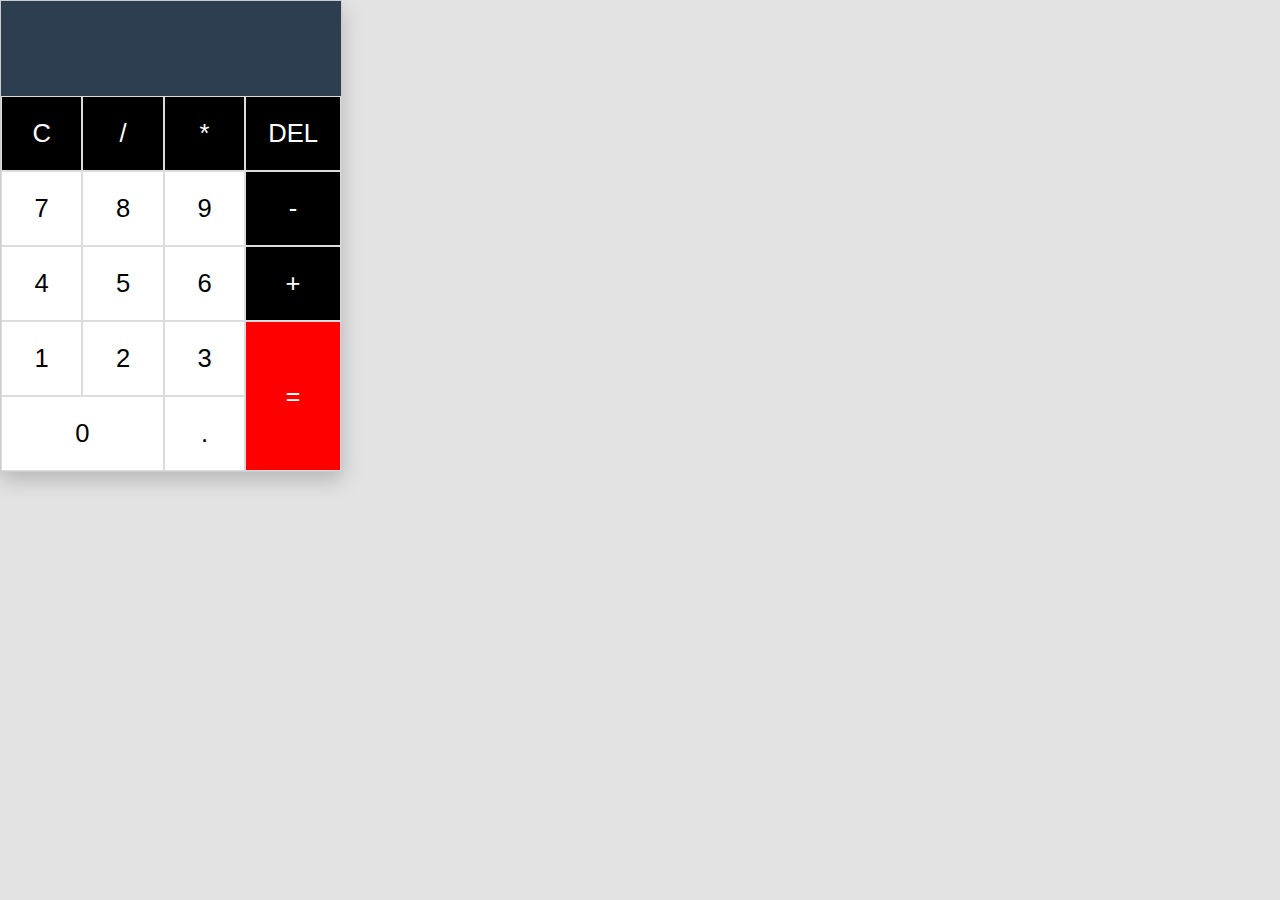
<file: index.html>
<!DOCTYPE html>
<html lang="tr">
<head>
    <meta charset="UTF-8">
    <meta name="viewport" content="width=device-width, initial-scale=1.0">
    <title>Hesap Makinesi</title>
    <link rel="stylesheet" href="hesap.css">
</head>
<body>

    <div class="hesapmakinesi">
        <input type="text" id="yazi" readonly>
        
        <div class="buton-alanı">
            <button onclick="temizlebutonu()" class="islemler">C</button>
            <button onclick="sayilar('/')" class="islemler">/</button>
            <button onclick="sayilar('*')" class="islemler">*</button>
            <button onclick="silbutonu()" class="islemler">DEL</button>

            <button onclick="sayilar('7')">7</button>
            <button onclick="sayilar('8')">8</button>
            <button onclick="sayilar('9')">9</button>
            <button onclick="sayilar('-')" class="islemler">-</button>
            
            <button onclick="sayilar('4')">4</button>
            <button onclick="sayilar('5')">5</button>
            <button onclick="sayilar('6')">6</button>
            <button onclick="sayilar('+')" class="islemler">+</button>
            
            <button onclick="sayilar('1')">1</button>
            <button onclick="sayilar('2')">2</button>
            <button onclick="sayilar('3')">3</button>
            <button onclick="hesaplayıcı()" class="esittir">=</button>

            <button onclick="sayilar('0')" class="sifir">0</button>
            <button onclick="sayilar('.')">.</button>
        </div>
    </div>

    <script src="hesap.js"></script>
</body>
</html>
</file>
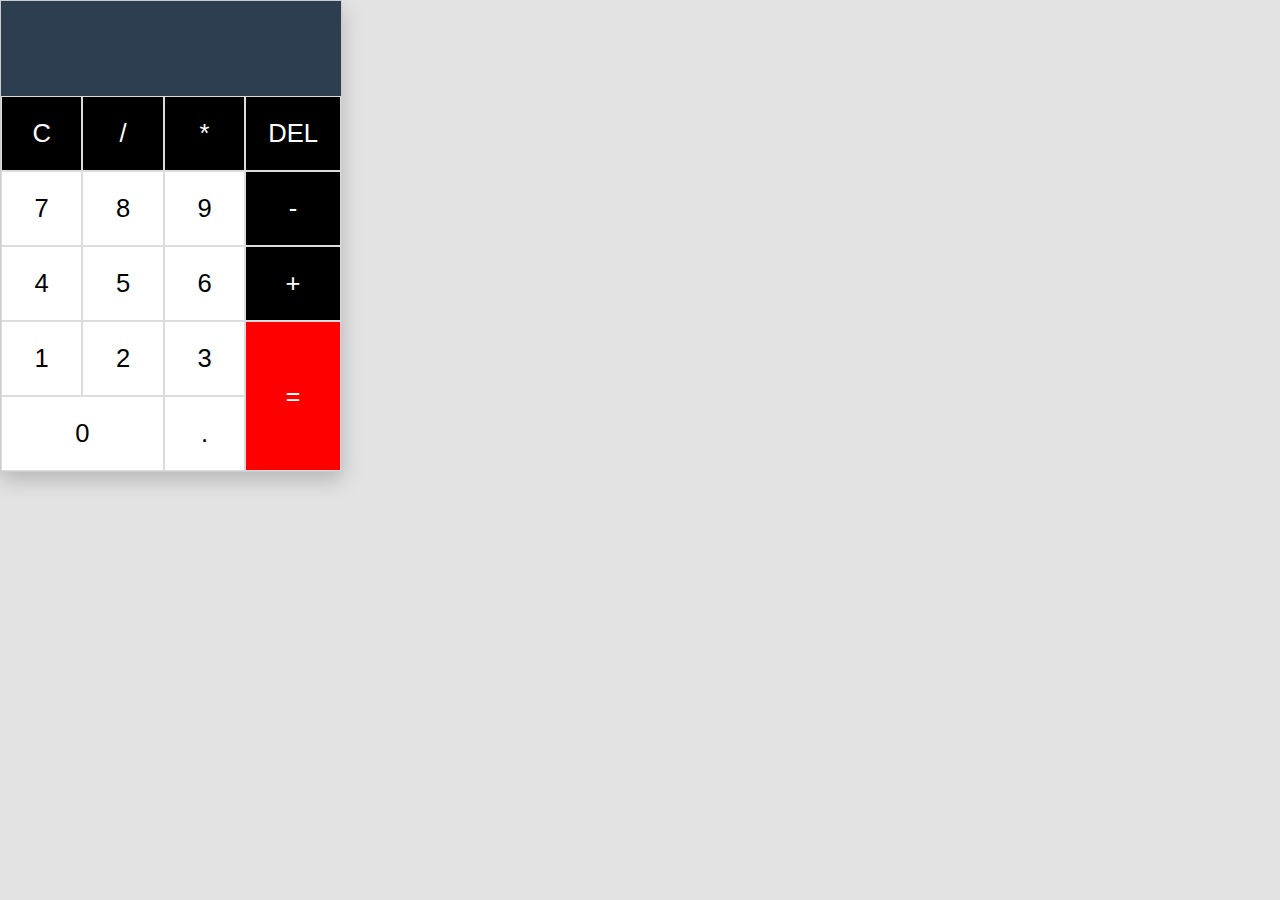
<file: Hesapmakinesi.html>
<!DOCTYPE html>
<html lang="tr">
<head>
    <meta charset="UTF-8">
    <meta name="viewport" content="width=device-width, initial-scale=1.0">
    <title>Hesap Makinesi</title>
    <link rel="stylesheet" href="hesap.css">
</head>
<body>

    <div class="hesapmakinesi">
        <input type="text" id="yazi" readonly>
        
        <div class="buton-alanı">
            <button onclick="temizlebutonu()" class="islemler">C</button>
            <button onclick="sayilar('/')" class="islemler">/</button>
            <button onclick="sayilar('*')" class="islemler">*</button>
            <button onclick="silbutonu()" class="islemler">DEL</button>

            <button onclick="sayilar('7')">7</button>
            <button onclick="sayilar('8')">8</button>
            <button onclick="sayilar('9')">9</button>
            <button onclick="sayilar('-')" class="islemler">-</button>
            
            <button onclick="sayilar('4')">4</button>
            <button onclick="sayilar('5')">5</button>
            <button onclick="sayilar('6')">6</button>
            <button onclick="sayilar('+')" class="islemler">+</button>
            
            <button onclick="sayilar('1')">1</button>
            <button onclick="sayilar('2')">2</button>
            <button onclick="sayilar('3')">3</button>
            <button onclick="hesaplayıcı()" class="esittir">=</button>

            <button onclick="sayilar('0')" class="sifir">0</button>
            <button onclick="sayilar('.')">.</button>
        </div>
    </div>

    <script src="hesap.js"></script>
</body>
</html>
</file>
<file: hesap.css>
body {
    
    justify-content: center;
    align-items: center;
    height: 100vh;
    margin: 0;
    background-color: #e3e3e3;
    font-family: 'Segoe UI', Tahoma, Geneva, Verdana, sans-serif;
}


.hesapmakinesi {
    width: 340px;
    border: 1px solid #ccc;
    border-radius: 0px;
    box-shadow: 0 8px 20px rgba(0, 0, 0, 0.2);
    overflow: hidden;
    background-color: #f9f9f9;
}


#yazi {
    width: 100%;
    padding: 25px 20px;
    font-size: 2.5em;
    text-align: right;
    border: none;
    background-color: #2c3e50; 
    color: white;
    box-sizing: border-box;
}


.buton-alanı {
    display: grid;

    grid-template-columns: repeat(4, 1fr); 
}


button {
    padding: 22px;
    font-size: 1.6em;
    border: 1px solid #dcdcdc;
    background-color: #fff;
    cursor: pointer;
    transition: background-color 0.2s, box-shadow 0.2s;
}

button:hover {
    background-color: #f0f0f0;
}

button:active {
    box-shadow: inset 0px 0px 10px rgba(0, 0, 0, 0.1);
}


.islemler {
    background-color: rgb(0, 0, 0); 
    color: white;
}

.islemler:hover {
    background-color: #000000;
}


.esittir {
    background-color: #ff0000;
    color: white;

    grid-row: span 2; 
}

.esittir:hover {
    background-color: #ff0000;
}


.sifir {
  
    grid-column: span 2;
}
</file>
